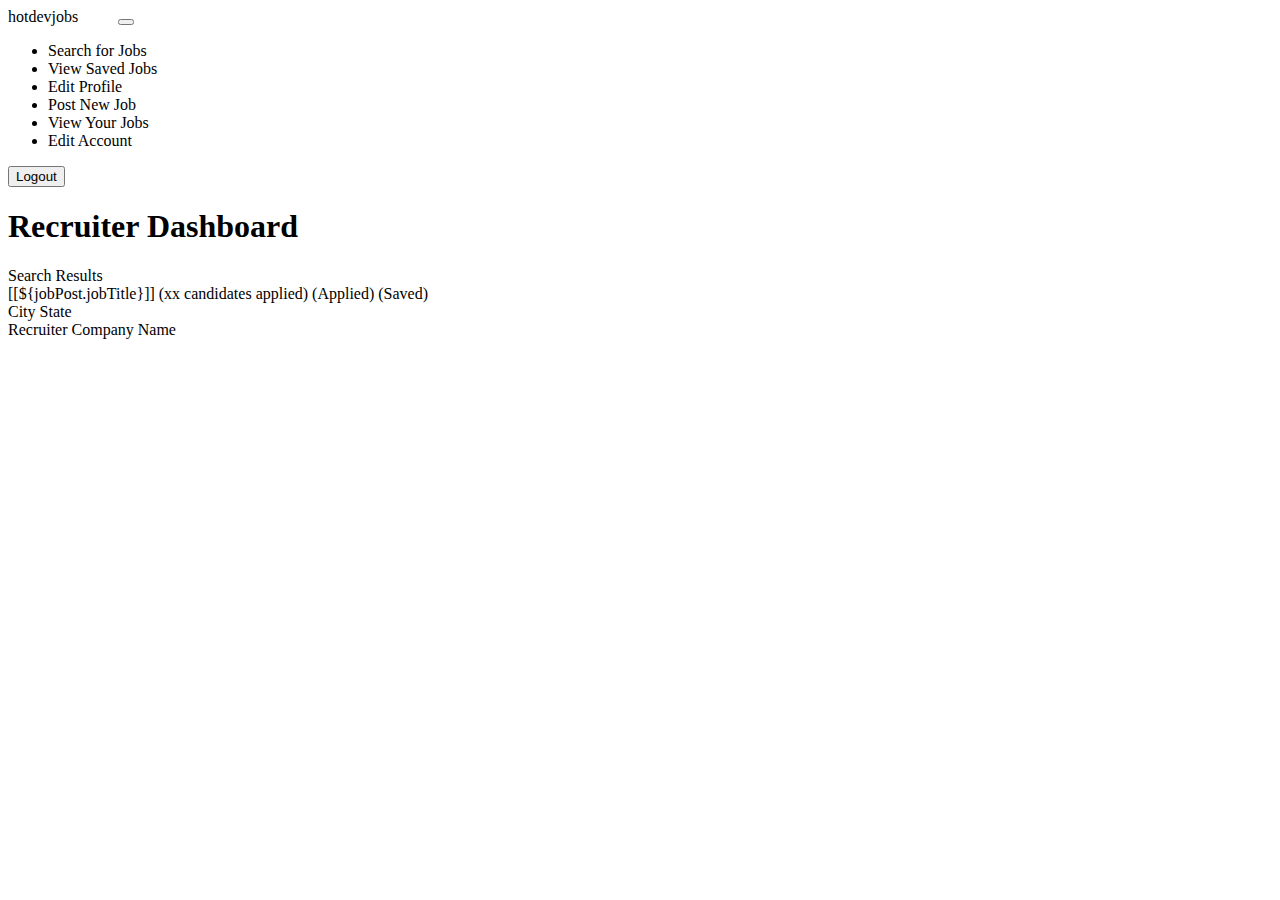
<file: src/main/resources/templates/dashboard.html>
<!DOCTYPE html>
<html xmlns="http://www.w3.org/1999/xhtml"
      xmlns:th="http://www.thymeleaf.org"
      xmlns:layout="http://www.ultraq.net.nz/thymeleaf/layout"
      xmlns:sec="http://www.thymeleaf.org/extras/spring-security">
<head>
    <meta charset="UTF-8"/>
    <title>Dashboard</title>
    <meta charset="utf-8"/>
    <meta http-equiv="x-ua-compatible" content="ie=edge"/>
    <meta name="description" content=""/>
    <meta name="viewport" content="width=device-width, initial-scale=1"/>

    <link rel="stylesheet" type="text/css" media="all" th:href="@{/css/styles.css}"/>
    <link th:rel="stylesheet" th:href="@{/webjars/bootstrap/css/bootstrap.min.css} "/>
    <link th:rel="stylesheet" th:href="@{/webjars/font-awesome/css/all.css}"/>

</head>

<body>
<header class="navbar navbar-expand-lg navbar-dark">
    <label class="mt-2 ms-5 font-weight-bold h5"
    ><a th:href="@{/dashboard/}">hotdevjobs</a
    ><span class="logo_com font-weight-bold h5" style="color: white">
          .com</span
    ></label
    >
    <button
            class="navbar-toggler"
            type="button"
            data-toggle="collapse"
            data-target="#navbarTogglerDemo02"
            aria-controls="navbarTogglerDemo02"
            aria-expanded="false"
            aria-label="Toggle navigation"
    >
        <span class="navbar-toggler-icon"></span>
    </button>

    <div class="collapse navbar-collapse" id="navbarToggler">
        <ul class="navbar-nav m-auto mt-2 mt-lg-0">

            <li class="nav-item active">
                <a sec:authorize="hasAuthority('Job Seeker')" class="nav-link" th:href="@{/dashboard/}"
                ><i class="fas fa-search"></i>Search for Jobs</a
                >
            </li>
            <li class="nav-item ">
                <a sec:authorize="hasAuthority('Job Seeker')" class="nav-link" th:href="@{/saved-jobs/}">
                    <i class="fa-solid fa-eye"></i>View Saved Jobs</a>
            </li>
            <li class="nav-item ">
                <a sec:authorize="hasAuthority('Job Seeker')" class="nav-link" th:href="@{/job-seeker-profile/}">
                    <i class="fa-solid fa-pencil"></i>Edit Profile</a>
            </li>

            <li class="nav-item ">
                <a sec:authorize="hasAuthority('Recruiter')" class="nav-link" th:href="@{/dashboard/add}"
                ><i class="fa-solid fa-file-circle-plus"></i>Post New Job</a
                >
            </li>
            <li class="nav-item active">
                <a sec:authorize="hasAuthority('Recruiter')" class="nav-link" th:href="@{/dashboard/}"
                > <i class="fa-solid fa-eye"></i>View Your Jobs</a
                >
            </li>
            <li class="nav-item ">
                <a sec:authorize="hasAuthority('Recruiter')" class="nav-link" th:href="@{/recruiter-profile/}"
                > <i class="fa-solid fa-pencil"></i>Edit Account</a
                >
            </li>

        </ul>
        <label th:if="${user.firstName != null && user.lastName != null}"
               th:text="${user.firstName+' '+user.lastName}"
               class="nav-item nav-link px-2 me-3">
        </label>

        <label th:unless="${user.firstName != null && user.lastName != null}" th:text="${username}"
               class="nav-item nav-link px-2 me-3"></label>

        <button class="myBtn-light me-5" onclick="window.location.href='/logout'">Logout</button>
    </div>
</header>

<section class="section">
    <div class="sidenav px-5">
    </div>
    <article>
        <div class="box" sec:authorize="hasAuthority('Recruiter')">
            <h1 class="primary-title">Recruiter Dashboard</h1>
        </div>
        <div class="box mt-3">
            <label class="large-label px-3 mb-3" sec:authorize="hasAuthority('Job Seeker')">Search Results</label>
            <th:block th:each="jobPost:${jobPost}">
                <a
                        th:href="@{/job-details-apply/{id}(id=${jobPost.jobPostId})}"
                        style="text-decoration: none; color: black"
                >
                    <div
                            onclick="window.location=/job-details-apply/{id}(id=${jobPost.jobPostId})"
                            class="job-row"
                    >
                        <div class="row">
                            <div class="col-md-4">
                                <label class="job-title text-left">
                                    [[${jobPost.jobTitle}]]
                                    <span
                                            class="title-span"
                                            sec:authorize="hasAuthority('Recruiter')"
                                            th:text="'('+ @{${jobPost.totalCandidates}}+' Candidates Applied)'"
                                    >(xx candidates applied)</span
                                    >
                                    <span
                                            class="title-span"
                                            sec:authorize="hasAuthority('Job Seeker')"
                                            th:if="${jobPost.isActive == true}"
                                    >(Applied)</span
                                    >
                                    <span
                                            class="title-span"
                                            sec:authorize="hasAuthority('Job Seeker')"
                                            th:if="${jobPost.isSaved == true}"
                                    >(Saved)</span
                                    >
                                </label>
                            </div>
                            <div class="col-md-4 text-center">
                                <label
                                        th:text="${jobPost.jobLocationId.city+', '+ jobPost.jobLocationId.state}"
                                >
                                    City State</label
                                >
                            </div>
                            <div class="col-md-4 text-right">
                                <label th:text="@{${jobPost.jobCompanyId.name}}"
                                >Recruiter Company Name</label
                                >
                            </div>
                        </div>
                    </div>
                </a>
            </th:block>
        </div>
    </article>
</section>

<script
        type="text/javascript"
        th:src="@{/webjars/jquery/jquery.min.js}"
></script>
<script
        type="text/javascript"
        th:src="@{/webjars/bootstrap/js/bootstrap.min.js}"
></script>
</body>
</html>
</file>
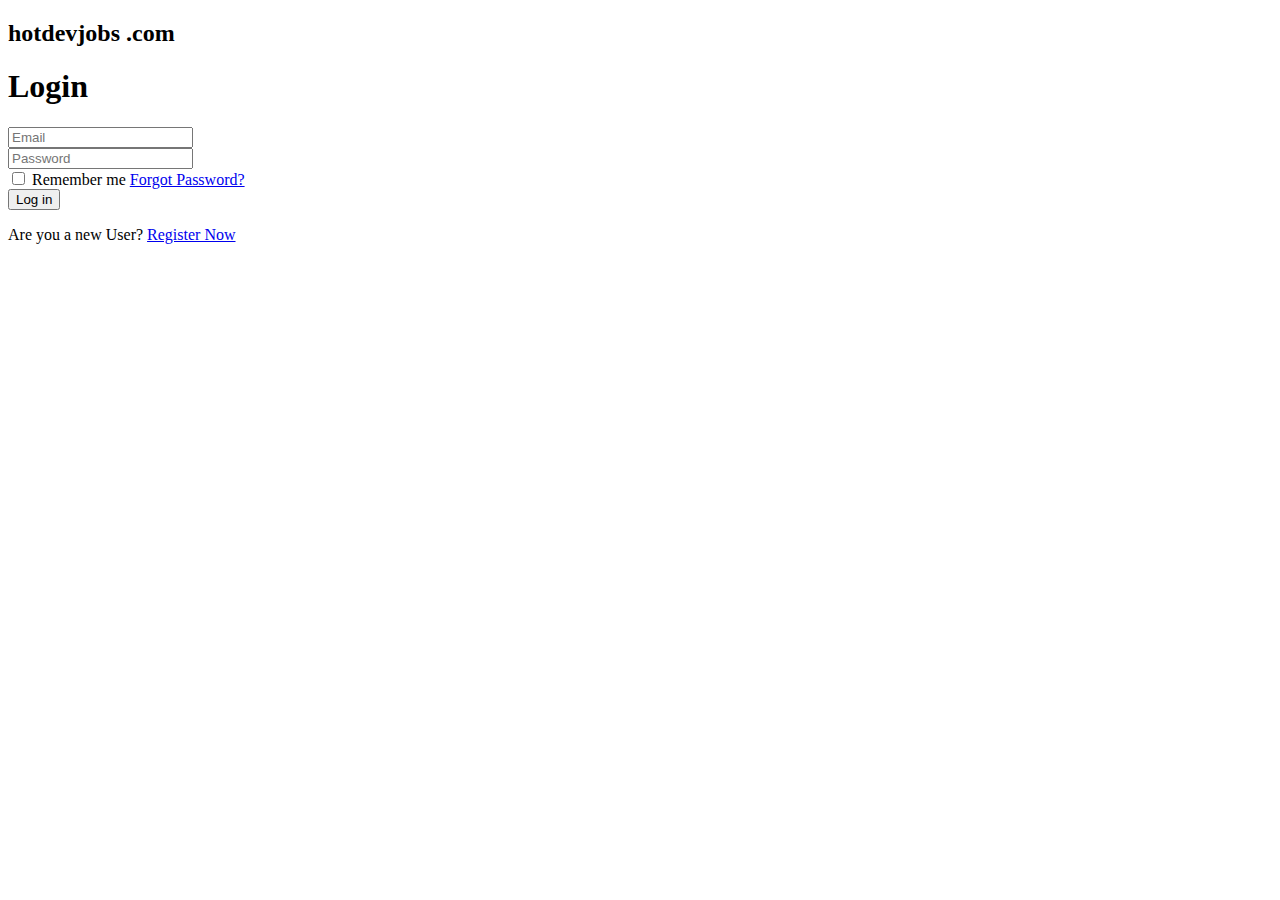
<file: src/main/resources/templates/login.html>
<!DOCTYPE html>
<html xmlns="http://www.w3.org/1999/xhtml"
      xmlns:th="http://www.thymeleaf.org">
  <head>
    <link
      rel="stylesheet"
      type="text/css"
      media="all"
      th:href="@{/css/style.css}"
    />
    <link
      th:rel="stylesheet"
      th:href="@{/webjars/bootstrap/css/bootstrap.min.css} "
    />
    <link
      rel="stylesheet"
      type="text/css"
      media="all"
      th:href="@{/css/font-awesome.min.css}"
    />
    <link
      rel="stylesheet"
      type="text/css"
      media="all"
      th:href="@{/css/styles.css}"
    />
    <meta charset="ISO-8859-1" />
    <title>Login</title>
  </head>

  <body>

    <div class="row" style="margin-right:0">
      <div class="col-md-6">
        <div class="coffee_mug_background">
          <div class="logo_left mt-3 pt-4 ms-5 pl-5">
            <h2 class="logo">hotdevjobs <span class="logo_com">.com</span></h2>
          </div>
        </div>
      </div>
      <div class="col-md-6">
        <div class="myForm" style="align-items:center">
          <form th:action="@{/login}" th:object="${user}" method="post">
            <h1 class="text-center bold font-weight-bold mb-4">Login</h1>
            <div class="form-group">
              <input
                placeholder="Email"
                name="username"
                field="{email}"
                type="email"
                class="form-control"
                required
              />
            </div>
            <div class="form-group">
              <input
                placeholder="Password"
                name="password"
                field="{password}"
                type="password"
                class="form-control"
                required
              />
            </div>
            <div class="clearfix mb-4">
              <label class="float-left form-check-label"
                ><input type="checkbox" /> Remember me</label
              >
              <a href="#" class="color-text float-right">Forgot Password?</a>
            </div>
            <div class="form-group">
              <button type="submit" class="myBtn">Log in</button>
            </div>

            <p class="text-center">
              Are you a new User?
              <a
                class="color-text"
                href="#"
                th:href="@{/register}"
              >
                Register Now</a
              >
            </p>
          </form>
        </div>
      </div>
    </div>
  </body>
  <script
    type="text/javascript"
    th:src="@{/webjars/jquery/jquery.min.js}"
  ></script>
  <script
    type="text/javascript"
    th:src="@{/webjars/popper.js/umd/popper.min.js}"
  ></script>
  <script
    type="text/javascript"
    th:src="@{/webjars/bootstrap/js/bootstrap.min.js}"
  ></script>
  <script type="text/javascript" th:src="@{/js/main.js}"></script>
</html>
</file>
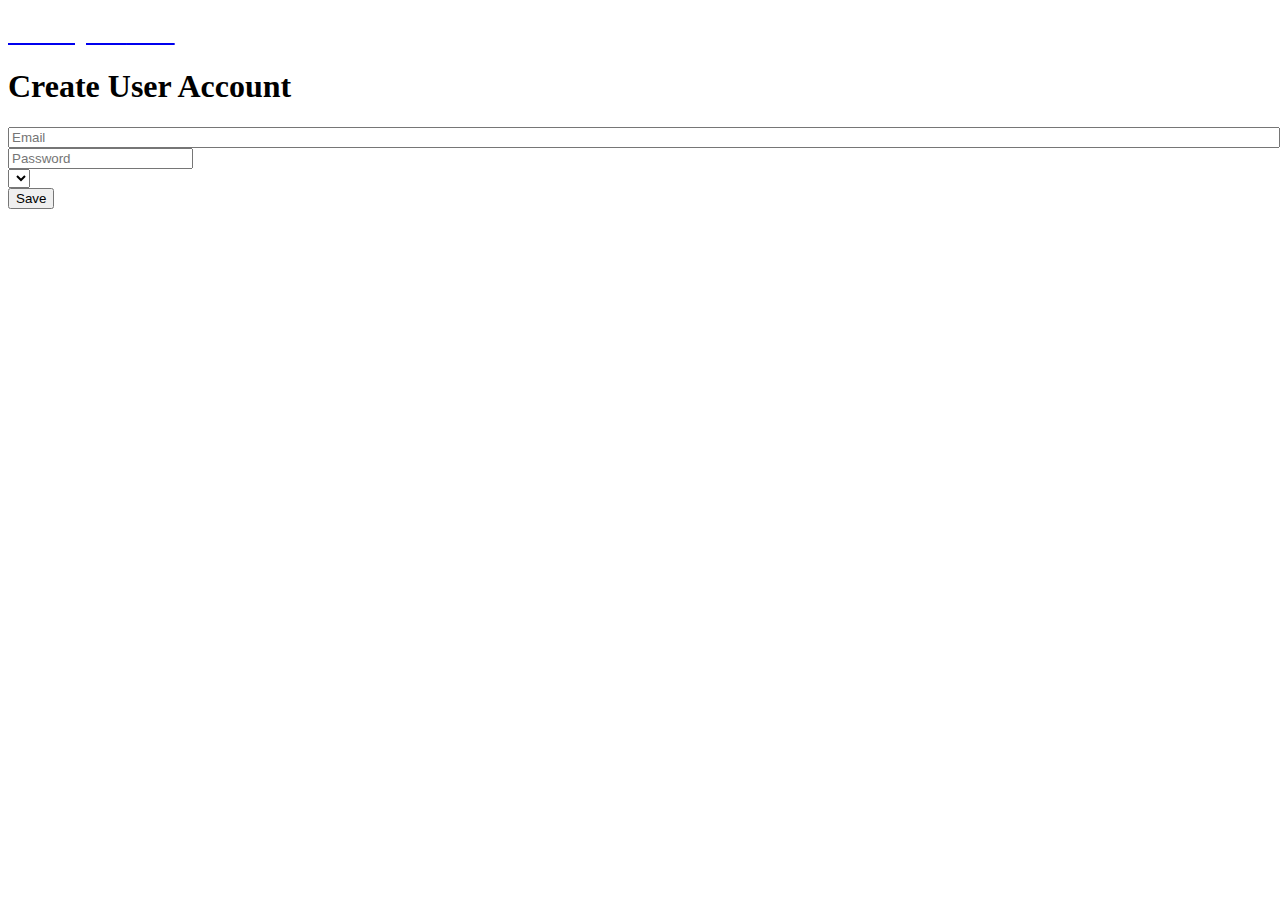
<file: src/main/resources/templates/register.html>
<!DOCTYPE html>
<html xmlns:th="http://www.w3.org/1999/xhtml">
<head>
    <link
            th:rel="stylesheet"
            th:href="@{/webjars/bootstrap/css/bootstrap.min.css} "
    />
    <link
            rel="stylesheet"
            type="text/css"
            media="all"
            th:href="@{/css/font-awesome.min.css}"
    />
    <link
            rel="stylesheet"
            type="text/css"
            media="all"
            th:href="@{/css/styles.css}"
    />
    <link
            href="https://fonts.googleapis.com/css?family=Montserrat"
            rel="stylesheet"
    />
    <meta charset="ISO-8859-1"/>
    <title>Sign Up</title>
</head>

<body>
<section class="content hidden-overflow">
    <div class="row">
        <div class="col-6 coffee_mug_background">
            <div class="logo_left mt-3 pt-4 ms-5 pl-5">
                <a href="http://localhost:8080/">
                <h2 class="logo" style="color: white">
                    hotdevjobs <span class="logo_com">.com</span>
                </h2>
                </a>
            </div>
        </div>
        <div class="col-6">
            <div class="top-margin">
                <div>
                    <div class="d-flex justify-content-center mb-4">
                        <h1 class="heading_font font-weight-bold">
                            Create User Account
                        </h1>
                    </div>
                    <div class="myForm">
                        <form
                                th:action="@{/register/new}"
                                th:object="${user}"
                                method="post"
                        >
                            <div class="box-body bozero mx2p">
                                <!-- Error message displayed -->
                                <div class="row">
                                    <div class="col-md-12">
                                        <div class="form-group">
                                            <div th:if="${error}" class="alert alert-danger" role="alert">
                                                <p th:text="${error}"></p>
                                            </div>
                                        </div>
                                    </div>
                                </div>

                                <div class="row">
                                    <div class="col-md-12">
                                        <div class="form-group">
                                            <input
                                                    placeholder="Email"
                                                    name="email"
                                                    th:field="*{email}"
                                                    type="email"
                                                    style="width: 100%"
                                                    class="form-control"
                                                    required
                                            />
                                        </div>
                                    </div>
                                </div>
                                <div class="row">
                                    <div class="col-md-12">
                                        <div class="form-group">
                                            <input
                                                    min="8"
                                                    placeholder="Password"
                                                    name="password"
                                                    th:field="*{password}"
                                                    type="password"
                                                    class="form-control pwd"
                                                    required
                                            />
                                        </div>
                                    </div>
                                </div>
                                <div class="row">
                                    <div class="col-md-12 form-group">
                                        <select
                                                required
                                                class="form-control"
                                                th:field="*{userTypeId}"
                                        >
                                            <th:block th:each="userType :${getAllTypes}">
                                                <option
                                                        th:text="${userType.userTypeName}"
                                                        th:value="${userType.userTypeId}"
                                                ></option>
                                            </th:block>
                                        </select>
                                    </div>
                                </div>
                            </div>
                            <div class="box-footer">
                                <div class="row">
                                    <div class="form-group mt-5 col-md-12">
                                        <button type="submit" class="myBtn py-3">Save</button>
                                    </div>
                                </div>
                            </div>
                        </form>
                    </div>
                </div>
            </div>
        </div>
    </div>
</section>
</body>

<script type="text/javascript" th:src="@{/webjars/jquery/jquery.min.js}"></script>
<script type="text/javascript" th:src="@{/webjars/bootstrap/js/bootstrap.min.js}"></script>

</html>
</file>
